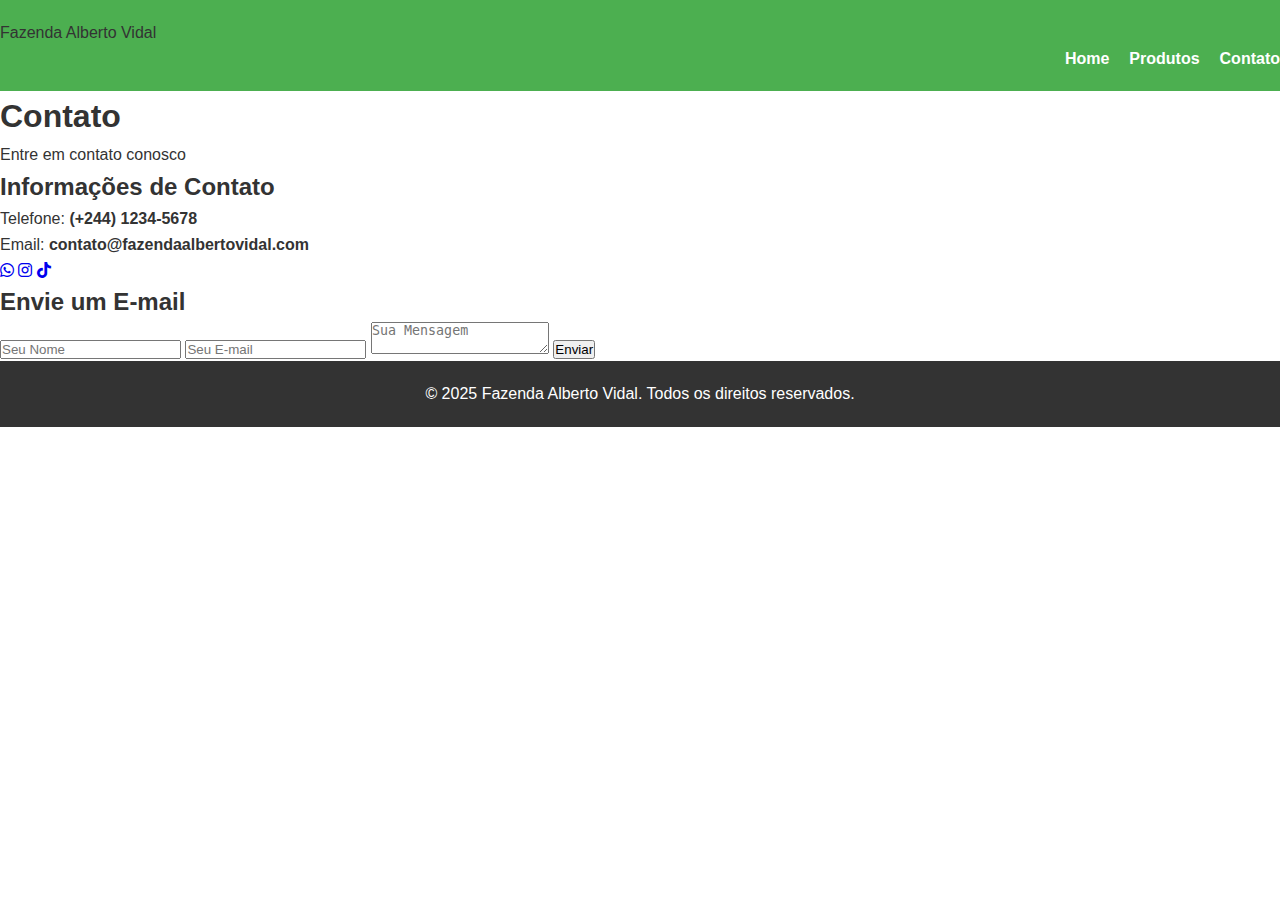
<file: contato.html>
<!DOCTYPE html>
<html lang="pt">
<head>
  <meta charset="UTF-8">
  <meta name="viewport" content="width=device-width, initial-scale=1.0">
  <title>Contato - Fazenda Alberto Vidal</title>
  <link rel="stylesheet" href="css/style.css">
  <!-- Font Awesome -->
  <link rel="stylesheet" href="https://cdnjs.cloudflare.com/ajax/libs/font-awesome/6.0.0-beta3/css/all.min.css">
</head>
<body>
  <header>
    <nav class="navbar">
      <div class="logo">Fazenda Alberto Vidal</div>
      <ul class="nav-links">
        <li><a href="index.html">Home</a></li>
        <li><a href="products.html">Produtos</a></li>
        <li><a href="contact.html">Contato</a></li>
      </ul>
    </nav>
  </header>
  
  <section class="page-header">
    <h1>Contato</h1>
    <p>Entre em contato conosco</p>
  </section>
  
  <section class="contact-section">
    <div class="contact-info">
      <h2>Informações de Contato</h2>
      <p>Telefone: <strong>(+244) 1234-5678</strong></p>
      <p>Email: <strong>contato@fazendaalbertovidal.com</strong></p>
      <div class="social-icons">
        <a href="#"><i class="fab fa-whatsapp"></i></a>
        <a href="#"><i class="fab fa-instagram"></i></a>
        <a href="#"><i class="fab fa-tiktok"></i></a>
      </div>
    </div>
    <div class="contact-form">
      <h2>Envie um E-mail</h2>
      <form id="contactForm">
        <input type="text" name="name" placeholder="Seu Nome" required>
        <input type="email" name="email" placeholder="Seu E-mail" required>
        <textarea name="message" placeholder="Sua Mensagem" required></textarea>
        <button type="submit">Enviar</button>
      </form>
    </div>
  </section>
  
  <footer>
    <p>&copy; 2025 Fazenda Alberto Vidal. Todos os direitos reservados.</p>
  </footer>
  
  <script src="js/script.js"></script>
</body>
</html>
</file>
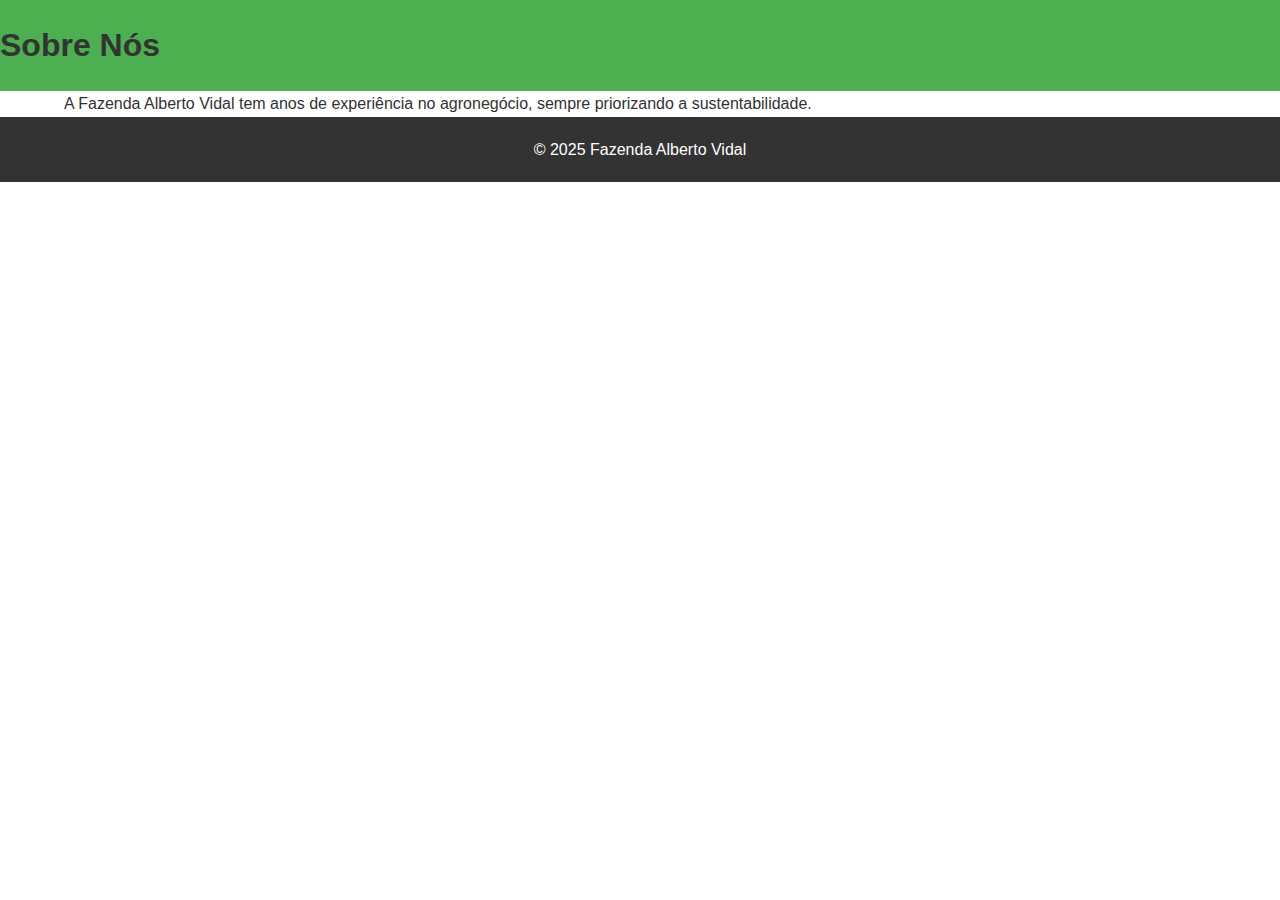
<file: sobre.html>
<!DOCTYPE html>
<html lang="pt">
<head>
    <meta charset="UTF-8">
    <title>Sobre - Fazenda Alberto Vidal</title>
    <link rel="stylesheet" href="css/style.css">
</head>
<body>
    <header class="hero">
        <h1>Sobre Nós</h1>
    </header>
    <section class="container">
        <p>A Fazenda Alberto Vidal tem anos de experiência no agronegócio, sempre priorizando a sustentabilidade.</p>
    </section>
    <footer>
        <p>&copy; 2025 Fazenda Alberto Vidal</p>
    </footer>
</body>
</html>
</file>
<file: css/style.css>
/* Reset básico */
* {
    margin: 0;
    padding: 0;
    box-sizing: border-box;
}

body {
    font-family: 'Open Sans', sans-serif;
    line-height: 1.6;
    color: #333;
}

.container {
    width: 90%;
    max-width: 1200px;
    margin: 0 auto;
}

/* Cabeçalho */
header {
    background: #4CAF50;
    padding: 20px 0;
    position: sticky;
    top: 0;
    z-index: 1000;
}

header .logo img {
    height: 50px;
}

nav ul {
    list-style: none;
    display: flex;
    justify-content: flex-end;
}

nav ul li {
    margin-left: 20px;
}

nav ul li a {
    color: #fff;
    text-decoration: none;
    font-weight: bold;
}

/* Banner */
.banner {
    background: url('https://source.unsplash.com/1600x900/?farm,agriculture') no-repeat center center/cover;
    color: #fff;
    padding: 150px 0;
    text-align: center;
}

.banner h1 {
    font-size: 3rem;
    margin-bottom: 20px;
}

.banner p {
    font-size: 1.2rem;
    margin-bottom: 20px;
}

.banner .btn {
    background: #FFC107;
    color: #333;
    padding: 10px 20px;
    text-decoration: none;
    border-radius: 5px;
    font-weight: bold;
}

/* Sobre Nós */
.sobre {
    padding: 50px 0;
    text-align: center;
}

.sobre img {
    max-width: 100%;
    border-radius: 10px;
    margin-top: 20px;
}

/* Produtos */
.produtos {
    padding: 50px 0;
    background: #f4f4f4;
    text-align: center;
}

.produtos-lista {
    display: flex;
    justify-content: space-around;
    flex-wrap: wrap;
}

.produto {
    background: #fff;
    padding: 20px;
    margin: 10px;
    border-radius: 10px;
    width: 30%;
    box-shadow: 0 4px 8px rgba(0, 0, 0, 0.1);
}

.produto img {
    max-width: 100%;
    border-radius: 10px;
}

/* Galeria */
.galeria {
    padding: 50px 0;
    text-align: center;
}

.galeria-imagens {
    display: flex;
    justify-content: space-around;
    flex-wrap: wrap;
}

.galeria-imagens img {
    width: 30%;
    margin: 10px 0;
    border-radius: 10px;
    transition: transform 0.3s ease;
}

.galeria-imagens img:hover {
    transform: scale(1.05);
}

/* Contato */
.contato {
    padding: 50px 0;
    background: #4CAF50;
    color: #fff;
    text-align: center;
}

.contato form {
    display: flex;
    flex-direction: column;
    align-items: center;
}

.contato input, .contato textarea {
    width: 80%;
    padding: 10px;
    margin: 10px 0;
    border: none;
    border-radius: 5px;
}

.contato button {
    background: #FFC107;
    color: #333;
    padding: 10px 20px;
    border: none;
    border-radius: 5px;
    cursor: pointer;
    font-weight: bold;
}

/* Rodapé */
footer {
    background: #333;
    color: #fff;
    padding: 20px 0;
    text-align: center;
}

footer .redes-sociais {
    margin-top: 10px;
}

footer .redes-sociais a {
    color: #fff;
    margin: 0 10px;
    font-size: 1.5rem;
}
</file>
